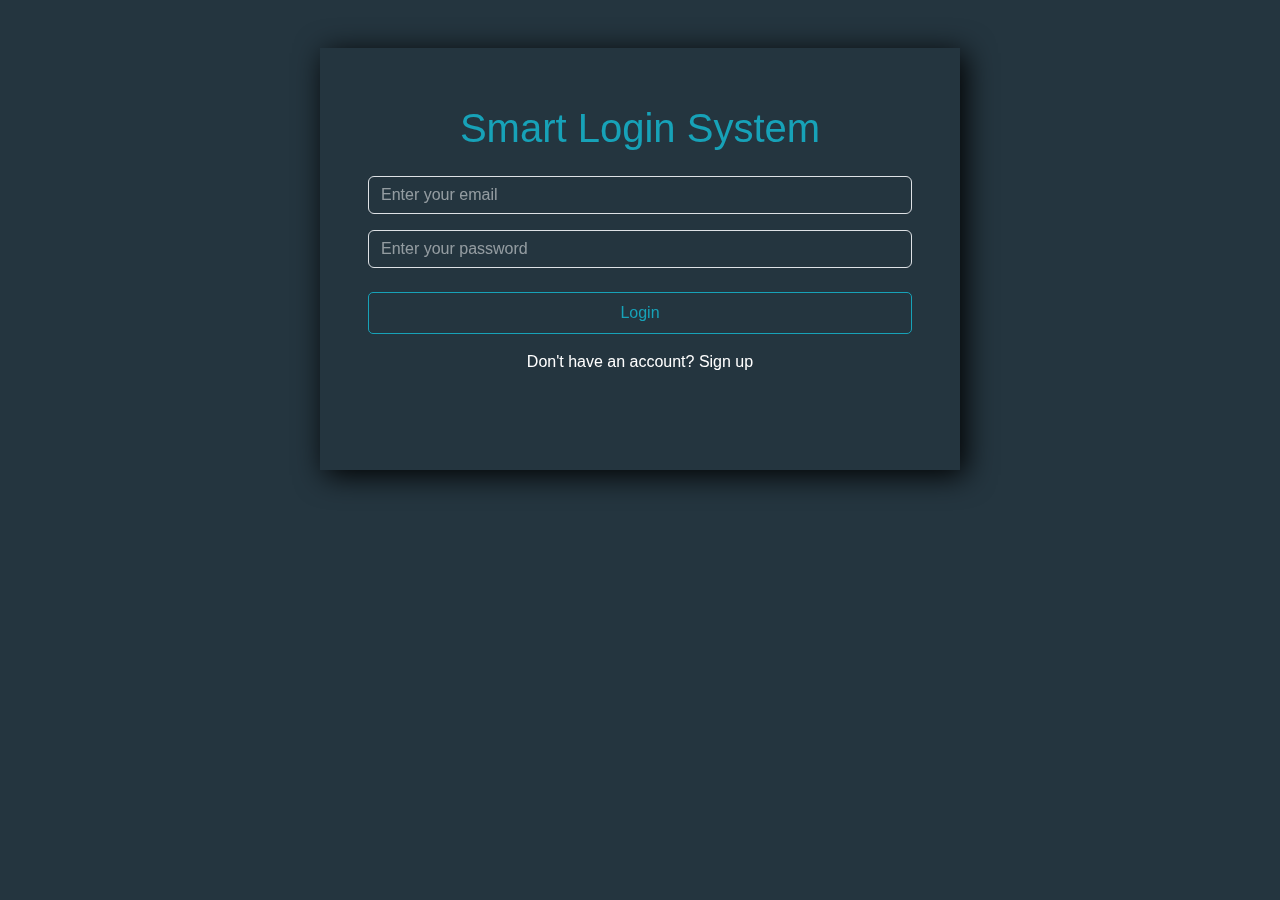
<file: index.html>
<!DOCTYPE html>
<html lang="en">
<head>
    <link rel="preconnect" href="https://fonts.googleapis.com">
    <link rel="preconnect" href="https://fonts.gstatic.com" crossorigin>
    <link href="https://fonts.googleapis.com/css2?family=Montserrat:wght@400;500&family=Titillium+Web:wght@200;400;700&display=swap" rel="stylesheet">
    <meta charset="UTF-8">
    <meta name="viewport" content="width=device-width, initial-scale=1.0">
    <title>Login</title>
    <link rel="stylesheet" href="css/bootstrap.min.css">
    <link rel="stylesheet" href="css/index.css">
</head>
<body>
    <div class="container mt-5 p-5 w-50 ">
        <div class=" content text-center ">
            <h2 class="pt-2 pb-3">Smart Login System</h2>

                <input type="email" name="email" id="email" class="form-control mb-3" placeholder="Enter your email" required>
                <input type="password" name="password" id="password" class="form-control mb-3" placeholder="Enter your password" required>
                <p id="danger" class="text-danger fs-4 d-none">All Inputs are required</p>
                <p id="sucsses" class="text-success fs-4 d-none">Sucsses</p>
                <button id="btn2" type="submit" class="mt-2">Login</button>

            <div class="text-white mt-3 mb-5">Don't have an account? <a href="signup.html">Sign up</a></div>
        </div>
    </div>
    <script src="js/index.js"></script>
</body>
</html>
</file>
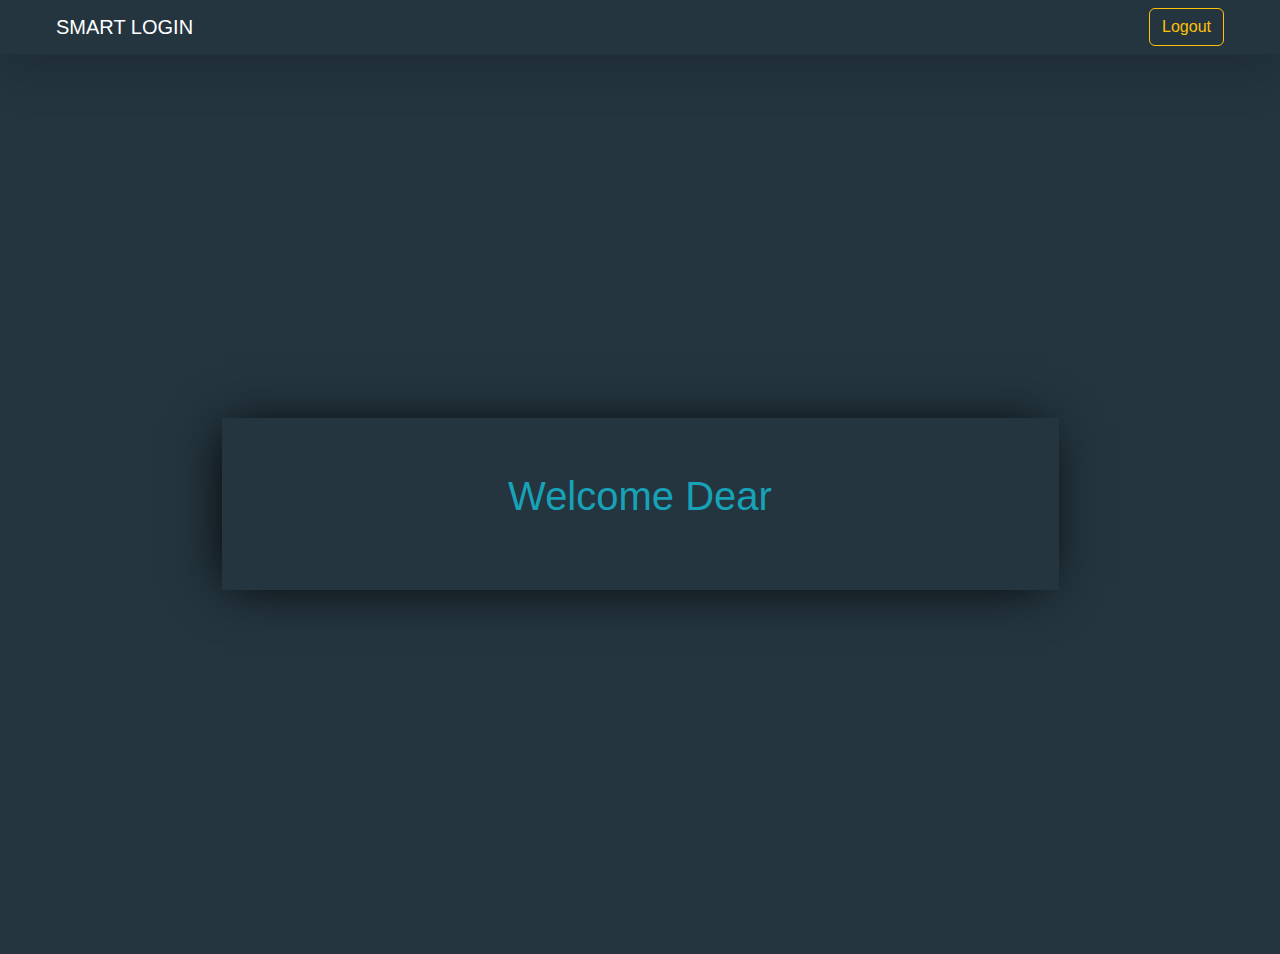
<file: home.html>
<!DOCTYPE html>
<html lang="en">
<head>
    <meta charset="UTF-8">
    <meta name="viewport" content="width=device-width, initial-scale=1.0">
    <title>Home</title>
    <link rel="stylesheet" href="css/bootstrap.min.css">
    <link rel="stylesheet" href="css/home.css">
</head>
<body>
    <nav class=" shadow-lg" >
        <div class="mx-5 d-flex justify-content-between  align-items-center p-2 " >
            <div class="nav-title text-white fs-5">
                SMART LOGIN
            </div>
            <button class="btn btn-outline-warning" >  <a href="index.html">Logout</a> </button>
        </div>
    </nav>
    <div class="container d-flex justify-content-center align-items-center vh-100 ">
        <div class="content w-75  text-center py-5" >
            <p class="fs-1 " >Welcome Dear</p>
        </div>
    </div>
    
</body>
</html>
</file>
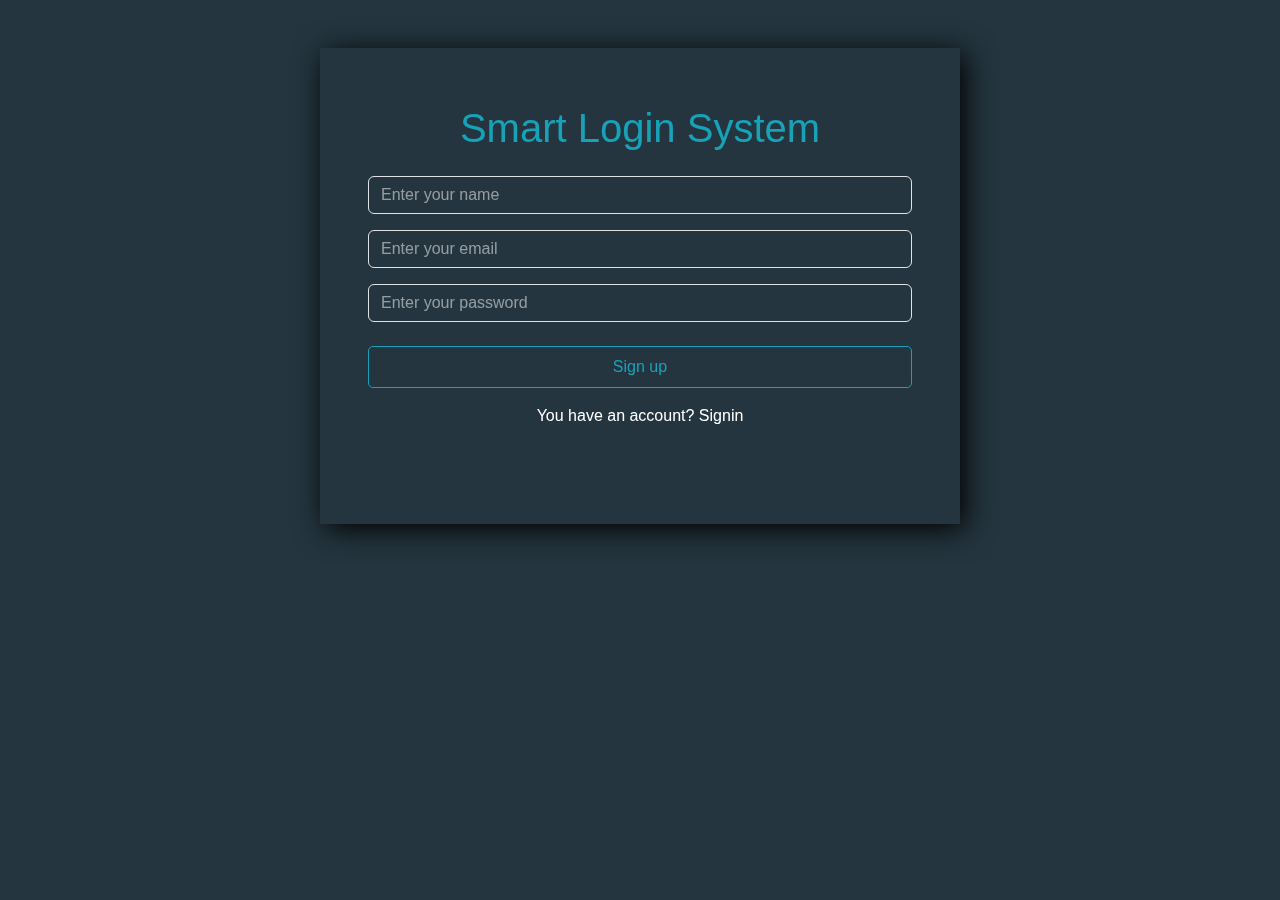
<file: signup.html>
<!DOCTYPE html>
<html lang="en">
<head>
    <link rel="preconnect" href="https://fonts.googleapis.com">
    <link rel="preconnect" href="https://fonts.gstatic.com" crossorigin>
    <link href="https://fonts.googleapis.com/css2?family=Montserrat:wght@400;500&family=Titillium+Web:wght@200;400;700&display=swap" rel="stylesheet">
    <meta charset="UTF-8">
    <meta name="viewport" content="width=device-width, initial-scale=1.0">
    <title>Login</title>
    <link rel="stylesheet" href="css/bootstrap.min.css">
    <link rel="stylesheet" href="css/index.css">
</head>
<body>
    <div class="container mt-5 p-5 w-50 ">
        <div class=" content text-center ">
            <h2 class="pt-2 pb-3">Smart Login System</h2>


                <input type="text" name="" id="name" class="form-control mb-3" placeholder="Enter your name" >
                <input type="email" name="" id="email" class="form-control mb-3" placeholder="Enter your email" >
                <input type="password" name="" id="password" class="form-control mb-3" placeholder="Enter your password" >
                <p id="sucsses" class="text-success fs-4 d-none">Sucsses</p>
                <p id="dang" class="text-danger fs-4 d-none">You must all the fields</p>
                <p id="dang2" class="text-danger fs-4 d-none">You Can't use the same email</p>
                <button  id="btn1" type="submit" class="mt-2">Sign up</button>


            <div class="text-white mt-3 mb-5">You have an account? <a id="link" href="index.html">Signin</a></div>
        </div>
    </div>
    <script src="js/signup.js"></script>
</body>
</html>
</file>
<file: css/index.css>
body {
    background-color: #24353F;
    font-family: sans-serif;
}
a {
    text-decoration: none;
    color: inherit  ;
}
.container {
    background-color: #24353F;
    filter: drop-shadow(5px 5px 15px black);
}
h2 {
    color: #17A2B8;
}
input{
    background-color: transparent !important;
}

::placeholder{
    color: rgba(255, 255, 255, 0.508)  !important;
}

h2 {
    font-size: 40px;
    font-family: sans-serif;
}
button {
    width: 100%;
    border: 1px solid #17A2B8;
    color: #17A2B8;
    border-radius: 5px;
    padding: 8px ;
    background-color: transparent;
}
button:hover{
    background-color: #17A2B8;
    color: white;
}
a:hover {
    text-decoration: underline;
}
</file>
<file: css/home.css>
body {
    background-color: #24353F;
    font-family: sans-serif;
}
p{
    color: #17A2B8;
}
.content {
    box-shadow: -5px 2px 50px -9px rgba(0, 0, 0, 1);
}
a {
    text-decoration: none;
    color: inherit;
}
</file>
